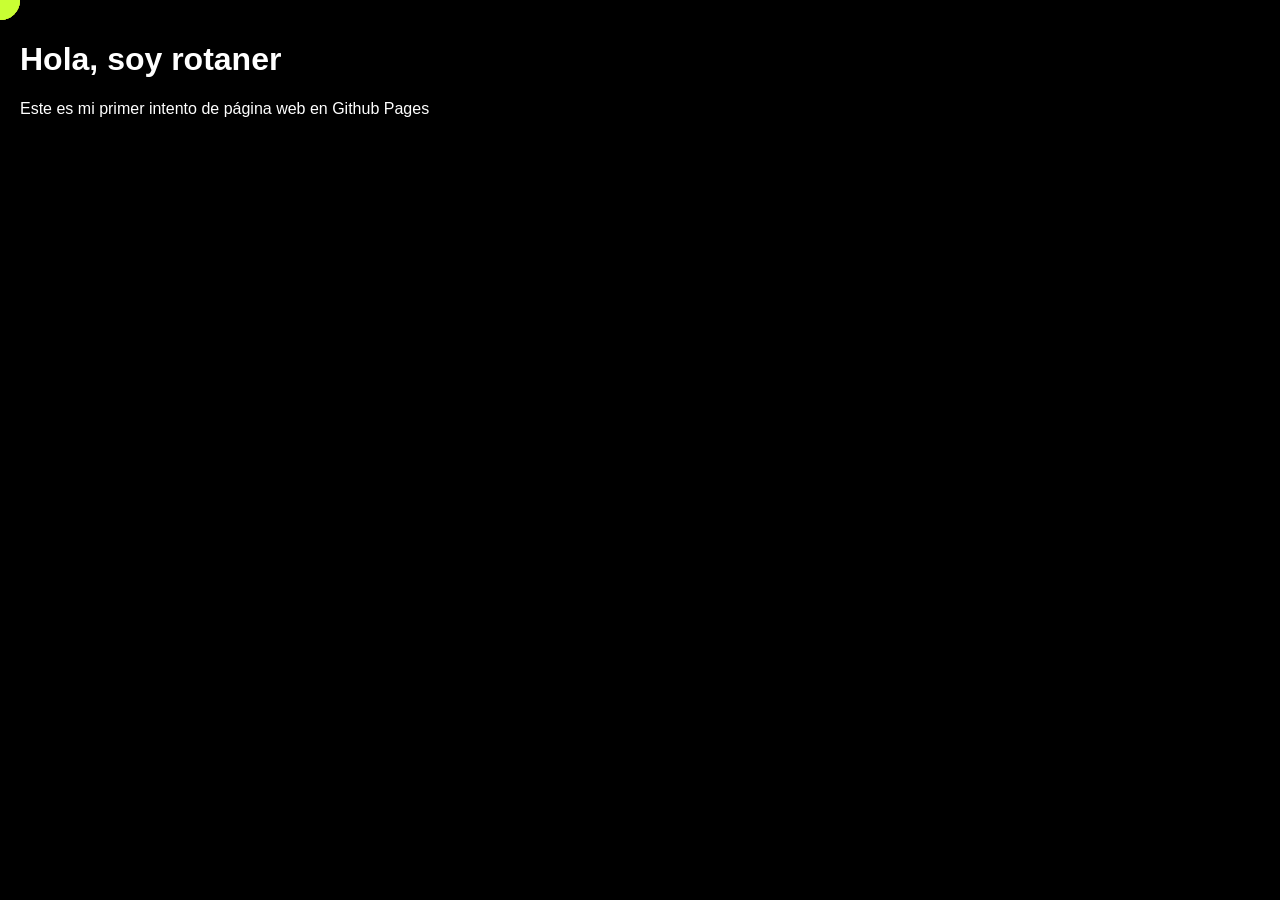
<file: index.html>
<!DOCTYPE html>
<html lang="es">
<head>
    <link rel="stylesheet" href="style.css">
    <meta charset='utf-8'>
    <title>Mi primera página web</title>
</head>
<body>
    <canvas id="canvas"></canvas>
    
    <div class="contenido">
        <h1>Hola, soy rotaner</h1>
        <p>Este es mi primer intento de página web en Github Pages</p>
    </div>
    <script src="main.js"></script>
</body>
</html>
</file>
<file: style.css>
body {
    margin: 0;
    background: black;
    color: white;
    font-family: Arial, Helvetica, sans-serif;
}

/* El canvas que cubrirá toda la pantalla */

#canvas{
  position: fixed;
  inset: 0;
  width: 100vw;
  height: 100vh;
  z-index: 0;        /* canvas atrás */
}

.contenido{
  position: relative;
  z-index: 1;        /* texto adelante */
  padding: 20px;
}
</file>
